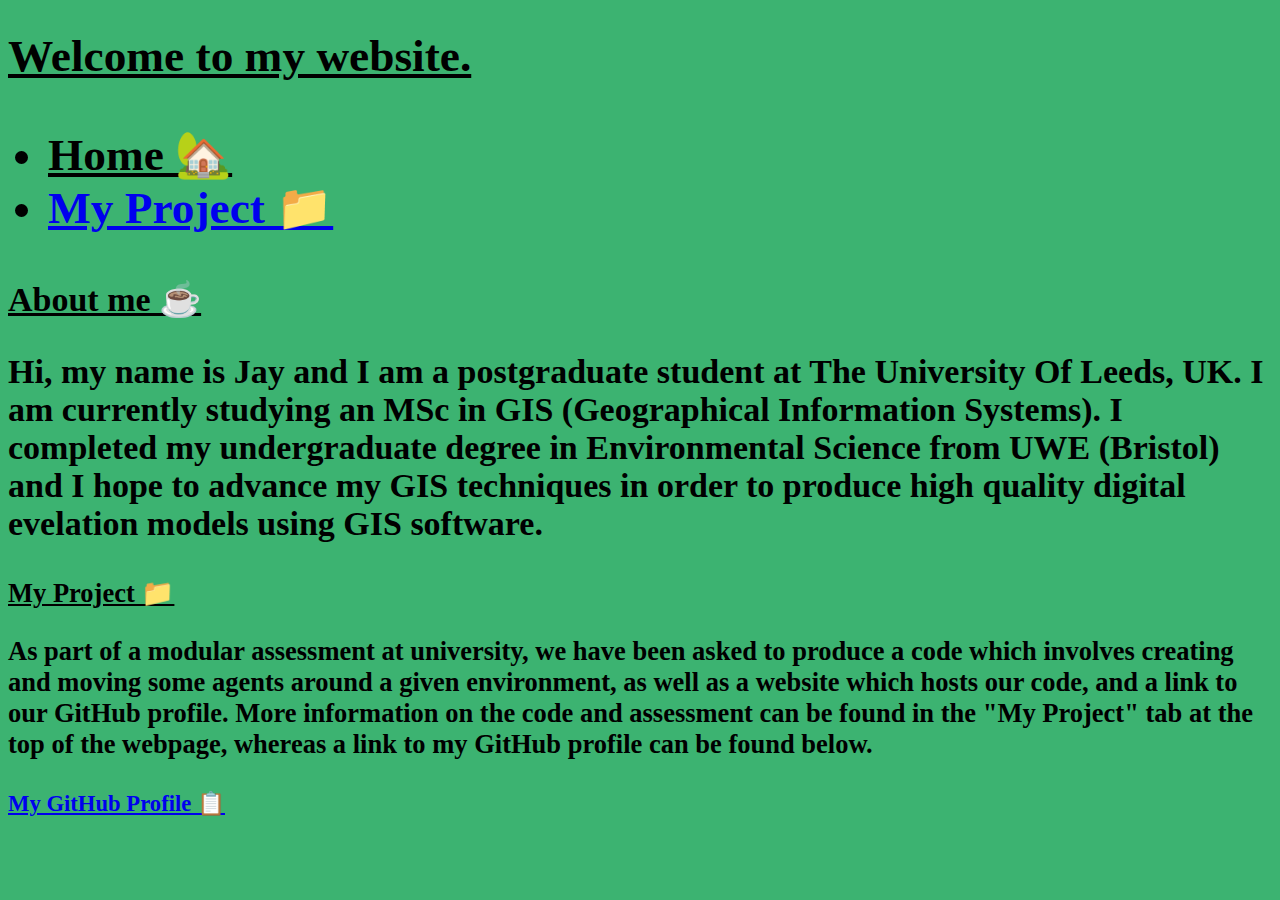
<file: index.html>
﻿<!doctype html>

<html>

	<head>
		<link href="main.css" rel="stylesheet" type="text/css" />
	</head>
		
		
		
		
	<body>
	
		<h1> <span style="text-decoration: underline;">Welcome to my website.</span </h1>
		
		<ul>
		

		<li> <span style="text-decoration: underline;">Home &#127969;</span </li>
		
		

		<li><a href="page2.html">My Project &#128193;</a></li>

		</ul>
			
		
		
	<h2> <span style="text-decoration: underline;">About me &#9749;</span /h2>
	
	<p>Hi, my name is Jay and I am a postgraduate student at The University Of Leeds, UK. I am currently studying an MSc in GIS (Geographical Information Systems).
	I completed my undergraduate degree in Environmental Science from UWE (Bristol) and I hope to advance my GIS techniques in order to produce high quality digital evelation models using GIS software. </p>
	</p>
	
	<h3> <span style="text-decoration: underline;" > My Project  &#128193 </span ;</h3>

	<p> As part of a modular assessment at university, we have been asked to produce a code which involves creating and moving some agents around a given environment, as well as a website which hosts our code, and a link to our GitHub profile. 
	More information on the code and assessment can be found in the "My Project" tab at the top of the webpage, whereas a link to my GitHub profile can be found below.
	</p> 
	
	<h4>  <p><a title="Here" href="https://github.com/Airbornsock">My GitHub Profile &#128203;</a></p> <h4>
	
	



</body>

</html>
</file>
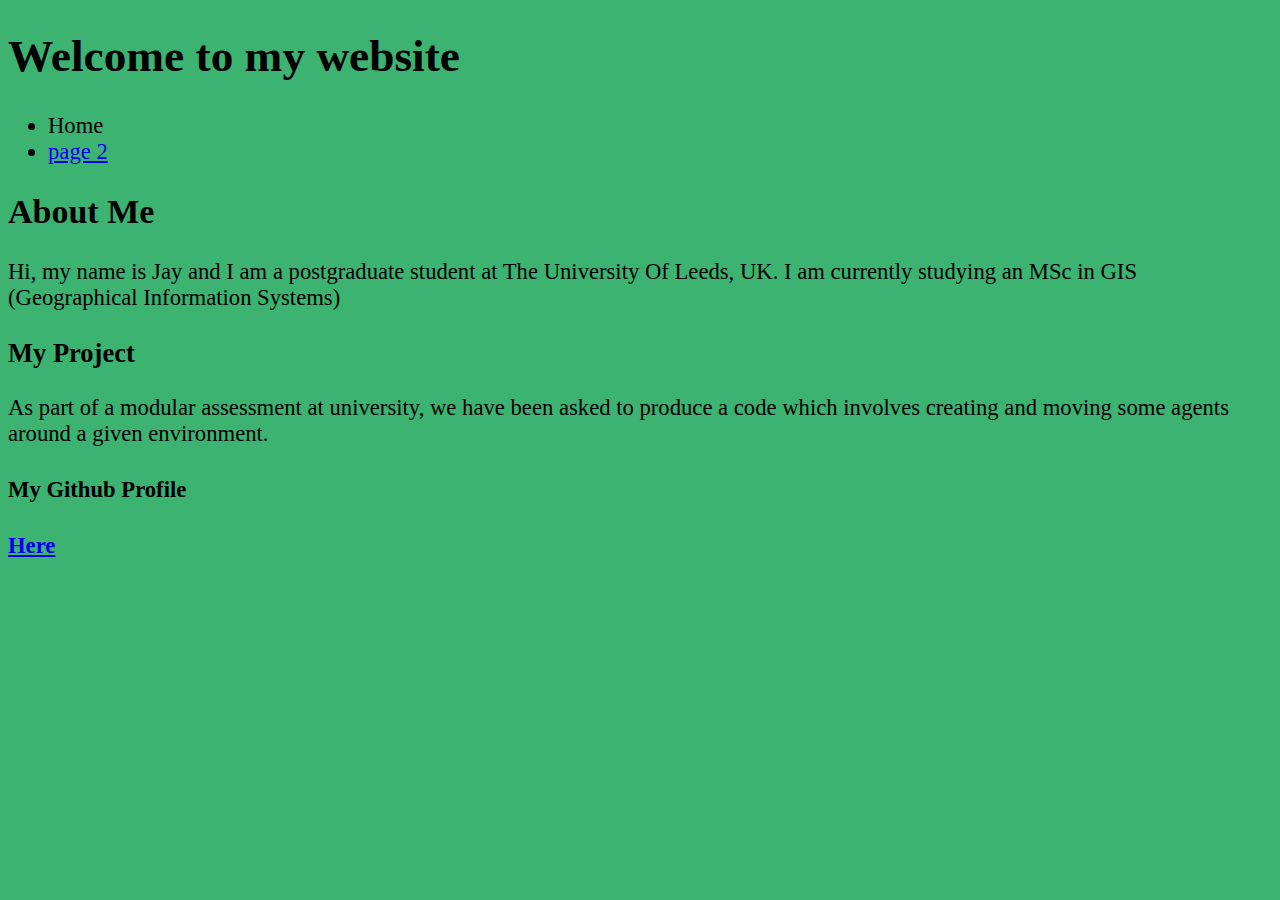
<file: index.html.html>
﻿<!doctype html>

<html>

	<head>
		<title>My Webpage</title>
		<link href="main.css" rel="stylesheet" type="text/css" />
	</head>
		
		
		
		
	<body>
		<h1>Welcome to my website</h1>
		
		<ul>
		

		<li> Home</li>
		
		

		<li><a href="page2.html">page 2</a></li>

		</ul>
			
		
		
	<h2>About Me</h2>
	Hi, my name is Jay and I am a postgraduate student at The University Of Leeds, UK. I am currently studying an MSc in GIS (Geographical Information Systems)</p>

	<h3>My Project</h3>

	As part of a modular assessment at university, we have been asked to produce a code which involves creating and moving some agents around a given environment. 

	
	
	
	
	<h4> My Github Profile <h4> 
	
	
<p><a title="Here" href="https://github.com/Airbornsock">Here</a></p>



</body>

</html>
</file>
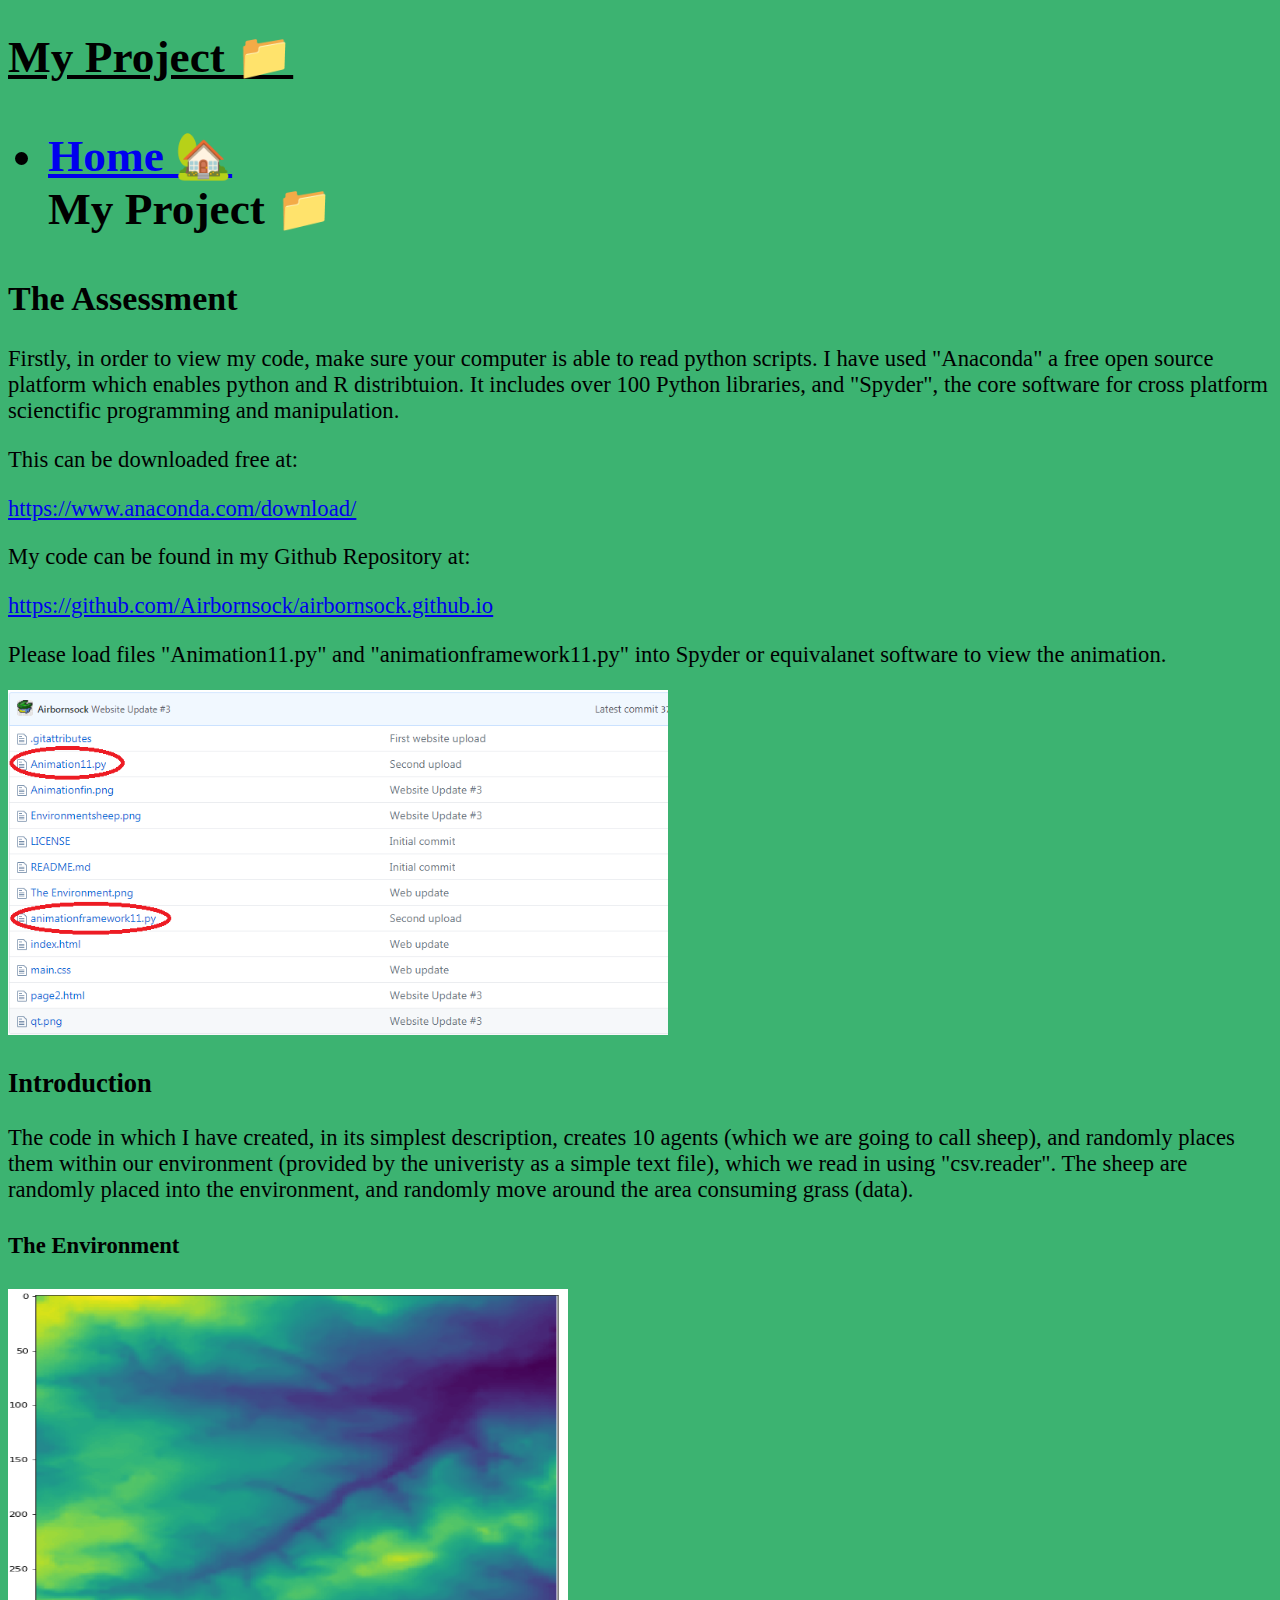
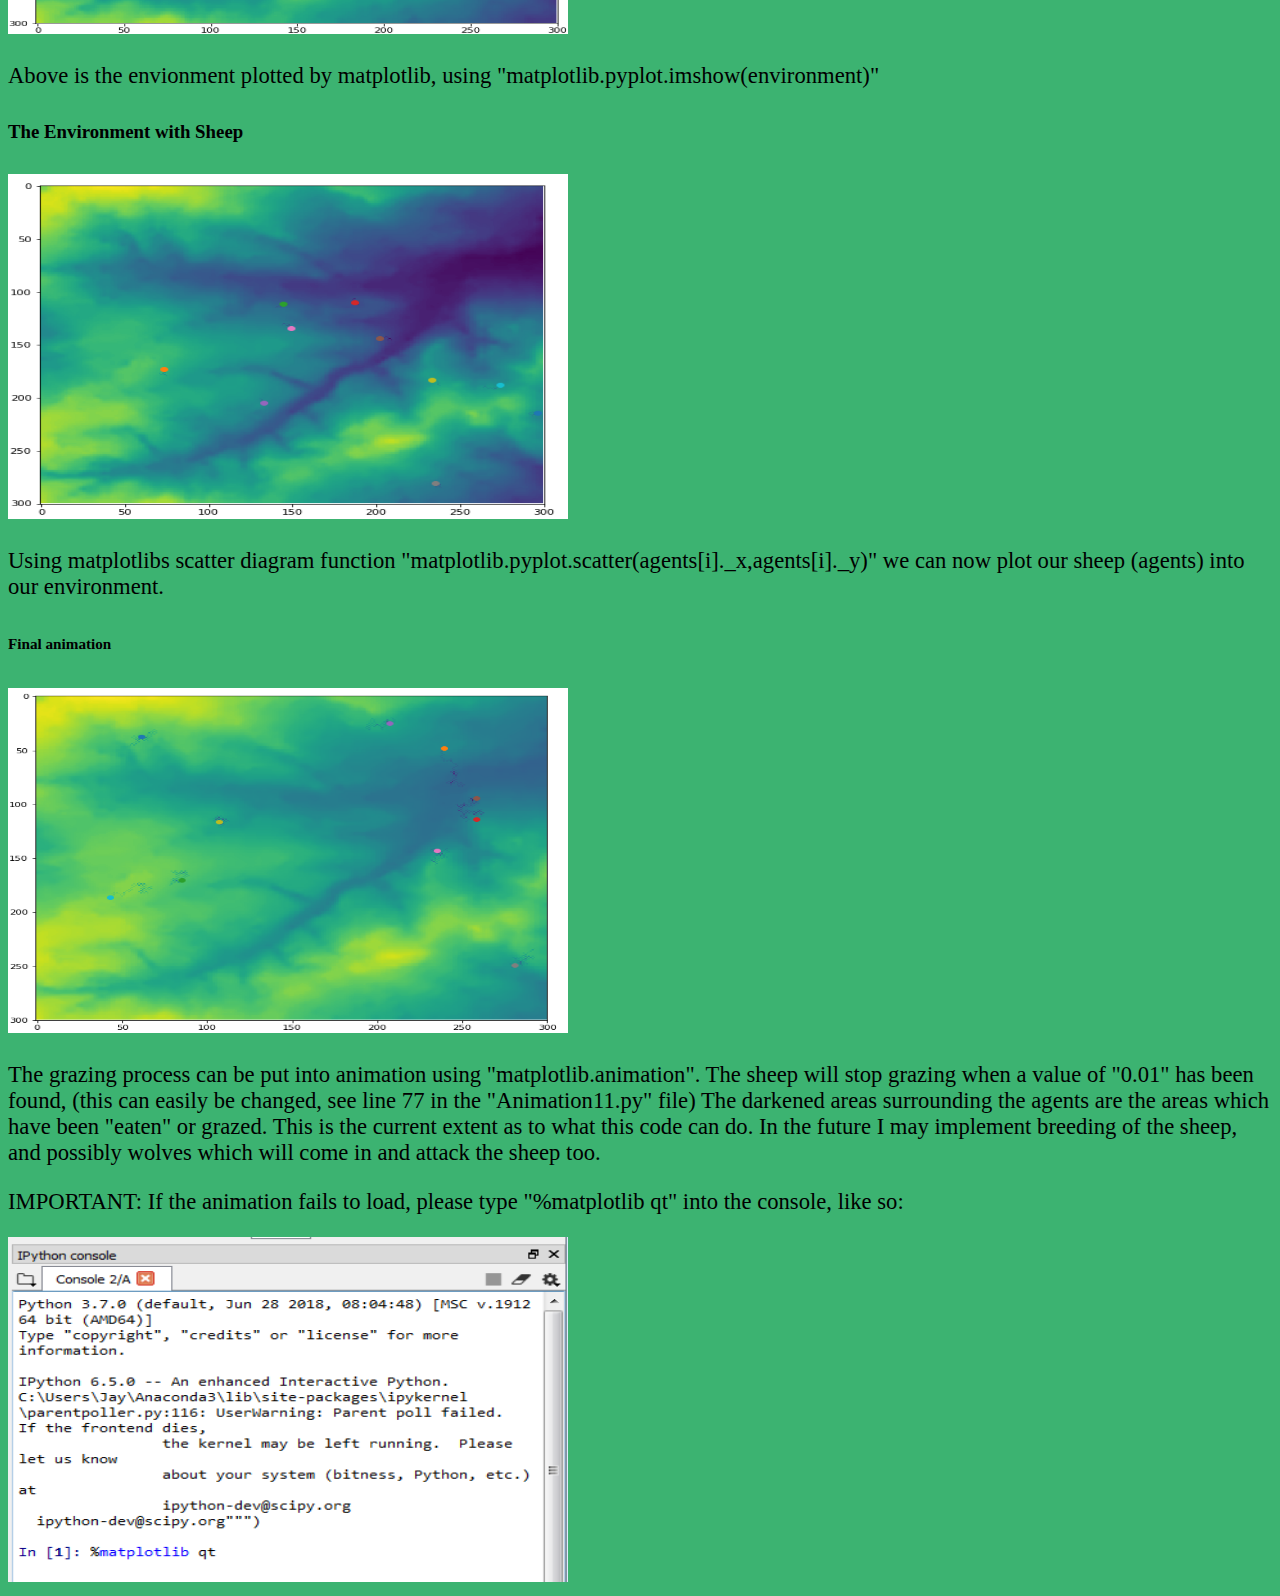
<file: page2.html>
<!doctype html>

<html>
	<head>
		<title>Page 2</title>
		<link href="main.css" rel="stylesheet" type="text/css" />
		</head>

		
	<body>
		<h1> <span style="text-decoration: underline;">My Project &#128193 </span </h1>
		
		<ul>
			<li><a href="index.html">Home &#127969;</a></li
			<li>My Project &#128193</li>
			</ul>
			
			
			
		<h2>The Assessment </h2>
			<p>Firstly, in order to view my code, make sure your computer is able to read python scripts. I have used "Anaconda" a free open source platform which enables python and R distribtuion. It includes over 100 Python libraries, and "Spyder", the core software for cross platform scienctific programming and manipulation. 
			</p>
			<p> This can be downloaded free at: <p><a title="Anaconda download" href="https://www.anaconda.com/download/">https://www.anaconda.com/download/</a></p></p>
			
			<p> My code can be found in my Github Repository at: <p>
			
			<p><a title="Code repository" href="https://github.com/Airbornsock/airbornsock.github.io">https://github.com/Airbornsock/airbornsock.github.io</a></p>
			
			<p>Please load files "Animation11.py" and "animationframework11.py" into Spyder or equivalanet software to view the animation.</p>
			<p><img src="Instructions.png" alt="Instruct" width="660" height="345" </p>
			
			
			
		
		<h3> Introduction </h3>
		
				
		
		<p>The code in which I have created, in its simplest description, creates 10 agents (which we are going to call sheep), and randomly places them within our environment (provided by the univeristy as a simple text file), which we read in using "csv.reader".	The sheep are randomly placed into the environment, and randomly move around the area consuming grass (data).
		</p>
		
			<h4> The Environment</h4>
			<p><img src="The Environment.png" alt="Environment" width="560" height="345" </p>
			
			
			
		<p> Above is the envionment plotted by matplotlib, using "matplotlib.pyplot.imshow(environment)"
		
		
		
		
			<h5> The Environment with Sheep </h5>
			<p><img src="Environmentsheep.png" alt="Sheep" width="560" height="345" </p>
			
			
		<p> Using matplotlibs scatter diagram function "matplotlib.pyplot.scatter(agents[i]._x,agents[i]._y)" we can now plot our sheep (agents) into our environment. 
			
			
		
			<h6> Final animation </h6> 
				<p><img src="Animationfin.png" alt="Fin" width="560" height="345" </p>
				
				
				
			
		
		<p>The grazing process can be put into animation using "matplotlib.animation". The sheep will stop grazing when a value of "0.01" has been found, (this can easily be changed, see line 77 in the "Animation11.py" file)
		The darkened areas surrounding the agents are the areas which have been "eaten" or grazed. This is the current extent as to what this code can do. In the future I may implement breeding of the sheep, and possibly wolves which will come in and attack the sheep too. 
		</p>
		
		<p> IMPORTANT: If the animation fails to load, please type "%matplotlib qt" into the console, like so: </p>
		
		<img src="qt.png" alt="work" width="560" height="345" </p>
		
			
			
			</body>
			
</html>
</file>
<file: main.css>
body {
		background:#3CB371;
		font-family: Aparajita;
		font-size: 17pt;>
	}
</file>
